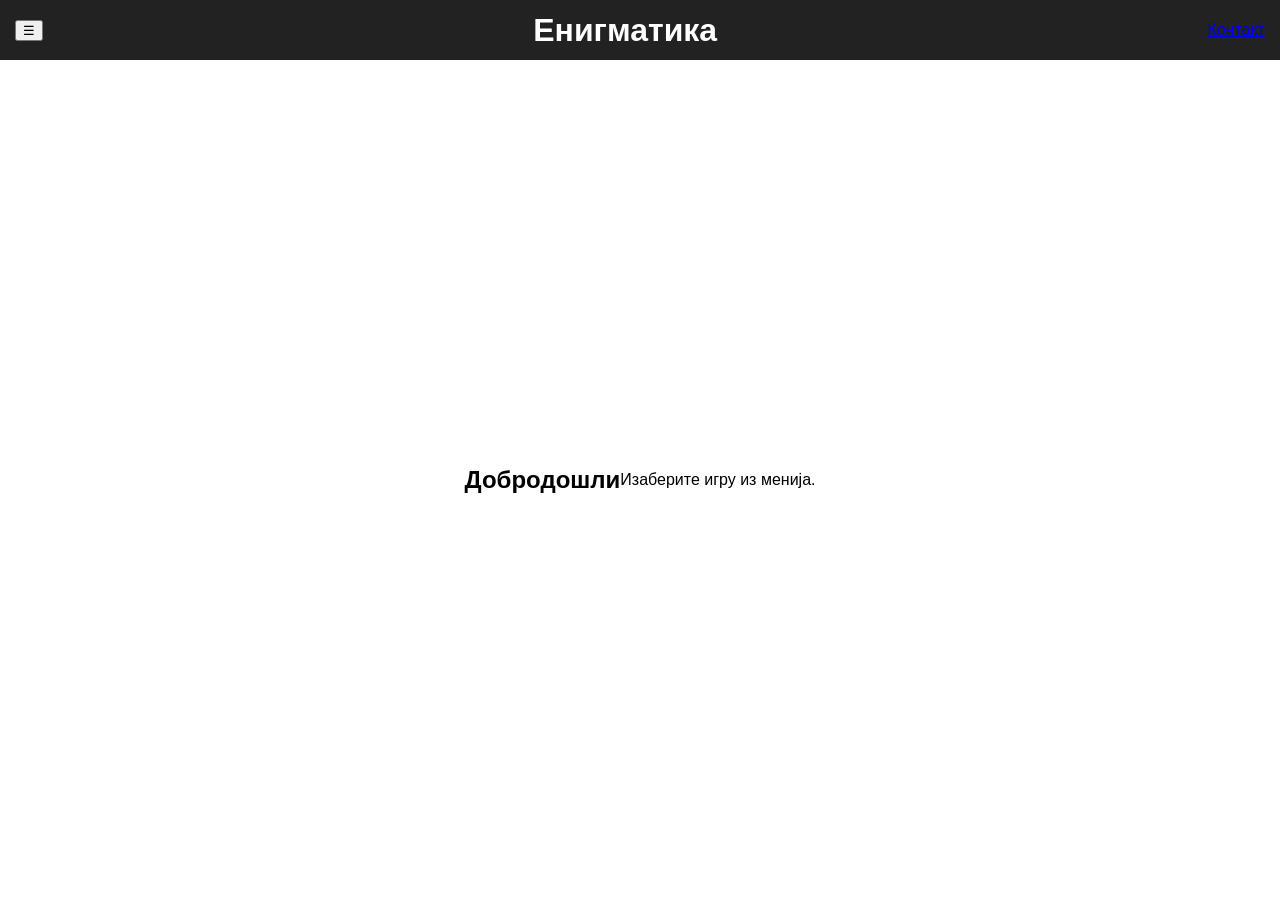
<file: html/index.html>
<!DOCTYPE html>
<html lang="sr">
<head>
    <meta charset="UTF-8">
    <meta name="viewport" content="width=device-width, initial-scale=1.0">
    <title>Енигматика</title>
    <link rel="stylesheet" href="../css/layout.css">
</head>
<body>

<div class="topbar">
    <button onclick="toggleMenu()">☰</button>
    <h1>Енигматика</h1>
    <a href="contact.html">Контакт</a>
</div>

<div id="sidebar" class="sidebar">
    <a href="game1.html">Игра 5 слова</a>
    <a href="game2.html">Игра 6 слова</a>
    <a href="game3.html">Игра 7 слова</a>
</div>

<div class="content">
    <h2>Добродошли</h2>
    <p>Изаберите игру из менија.</p>
</div>

<script src="../js/layout.js"></script>
</body>
</html>
</file>
<file: css/layout.css>
/* RESET */
* {
    box-sizing: border-box;
}

body {
    margin: 0;
    font-family: Arial, sans-serif;
}

/* TOPBAR */
.topbar {
    height: 60px;

    display: flex;
    align-items: center;
    justify-content: space-between;

    background: #222;
    color: white;
    padding: 0 15px;

    position: relative;
}

/* CENTER LOGO */
.logo {
    position: absolute;
    left: 50%;
    transform: translateX(-50%);
}

.logo a {
    color: white;
    text-decoration: none;
}

/* SIDEBAR */
.sidebar {
    position: fixed;
    left: -220px;
    top: 0;
    width: 200px;
    height: 100%;
    background: #333;
    padding-top: 60px;
    transition: 0.3s;
}

.sidebar a {
    display: block;
    color: white;
    padding: 10px;
    text-decoration: none;
}

/* CONTENT AREA = FULL HEIGHT BELOW TOPBAR */
.content {
    height: calc(100vh - 60px);

    display: flex;
    justify-content: center;
    align-items: center;
}
.welcome {
    text-align: center;
    margin-top: 50px;
}

/* TOAST */
#toast {
    position: fixed;
    bottom: 20px;
    left: 50%;
    transform: translateX(-50%);

    background: rgba(0,0,0,0.85);
    color: white;
    padding: 10px 16px;
    border-radius: 8px;

    opacity: 0;
    transition: opacity 0.3s;
}
</file>
